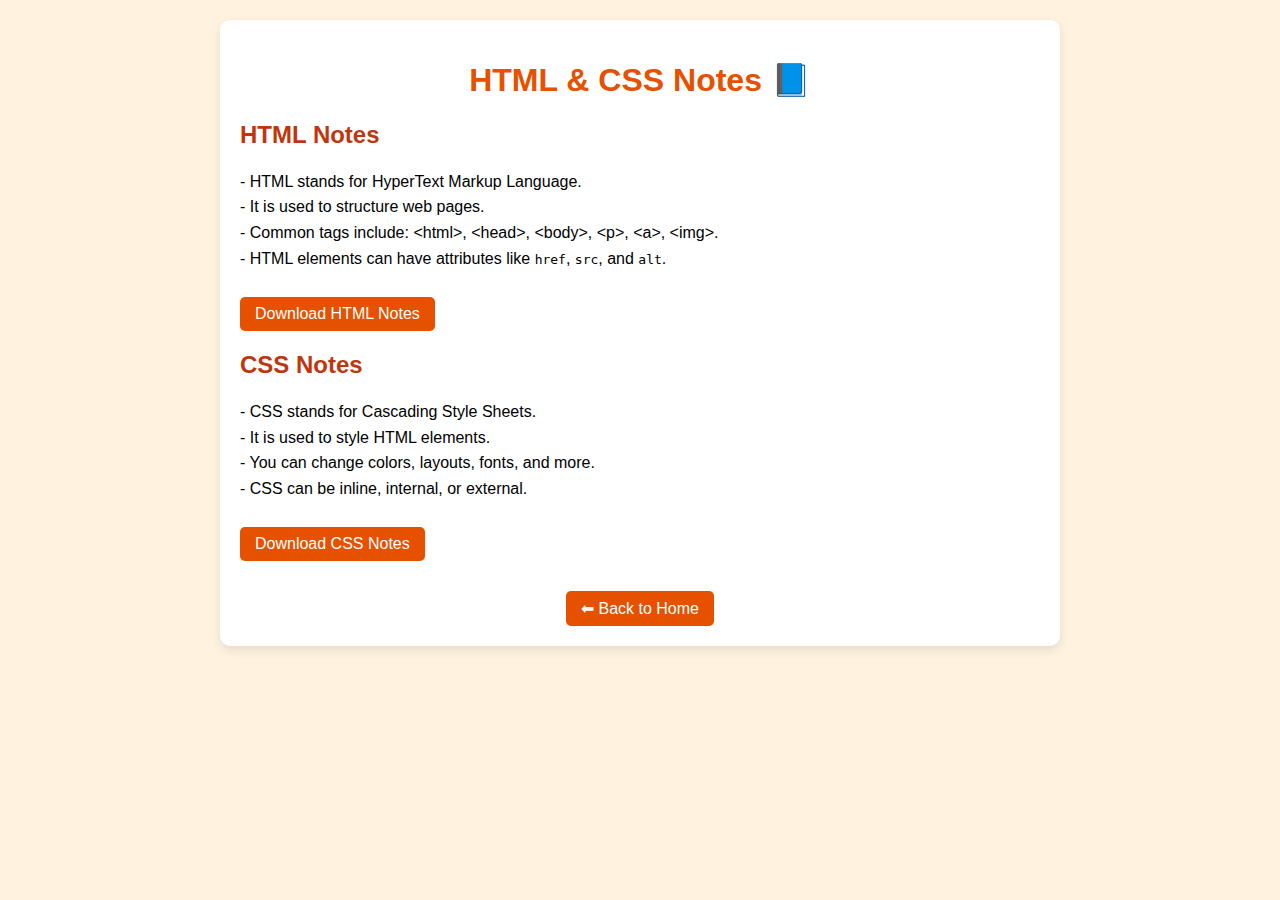
<file: notes.html>
<!DOCTYPE html>
<html lang="en">
<head>
    <meta charset="UTF-8">
    <meta name="viewport" content="width=device-width, initial-scale=1.0">
    <title>HTML & CSS Notes</title>
    <style>
        body {
            font-family: Arial, sans-serif;
            background-color: #fff3e0;
            margin: 0;
            padding: 0;
        }
        .container {
            max-width: 800px;
            margin: 20px auto;
            background: white;
            padding: 20px;
            border-radius: 10px;
            box-shadow: 0 4px 10px rgba(0,0,0,0.1);
        }
        h1 {
            text-align: center;
            color: #e65100;
        }
        h2 {
            color: #bf360c;
        }
        p {
            line-height: 1.6;
        }
        .btn {
            display: inline-block;
            margin-top: 10px;
            padding: 8px 15px;
            background-color: #e65100;
            color: white;
            border-radius: 5px;
            text-decoration: none;
        }
        .btn:hover {
            background-color: #bf360c;
        }
        .back-link {
            display: block;
            margin-top: 20px;
            text-align: center;
        }
    </style>
</head>
<body>

    <div class="container">
        <h1>HTML & CSS Notes 📘</h1>

        <h2>HTML Notes</h2>
        <p>
            - HTML stands for HyperText Markup Language.<br>
            - It is used to structure web pages.<br>
            - Common tags include: &lt;html&gt;, &lt;head&gt;, &lt;body&gt;, &lt;p&gt;, &lt;a&gt;, &lt;img&gt;.<br>
            - HTML elements can have attributes like <code>href</code>, <code>src</code>, and <code>alt</code>.
        </p>
        <a href="html_notes.txt" download class="btn">Download HTML Notes</a>

        <h2>CSS Notes</h2>
        <p>
            - CSS stands for Cascading Style Sheets.<br>
            - It is used to style HTML elements.<br>
            - You can change colors, layouts, fonts, and more.<br>
            - CSS can be inline, internal, or external.
        </p>
        <a href="css_notes.txt" download class="btn">Download CSS Notes</a>

        <div class="back-link">
            <a href="index.html" class="btn">⬅ Back to Home</a>
        </div>
    </div>

</body>
</html>
</file>
